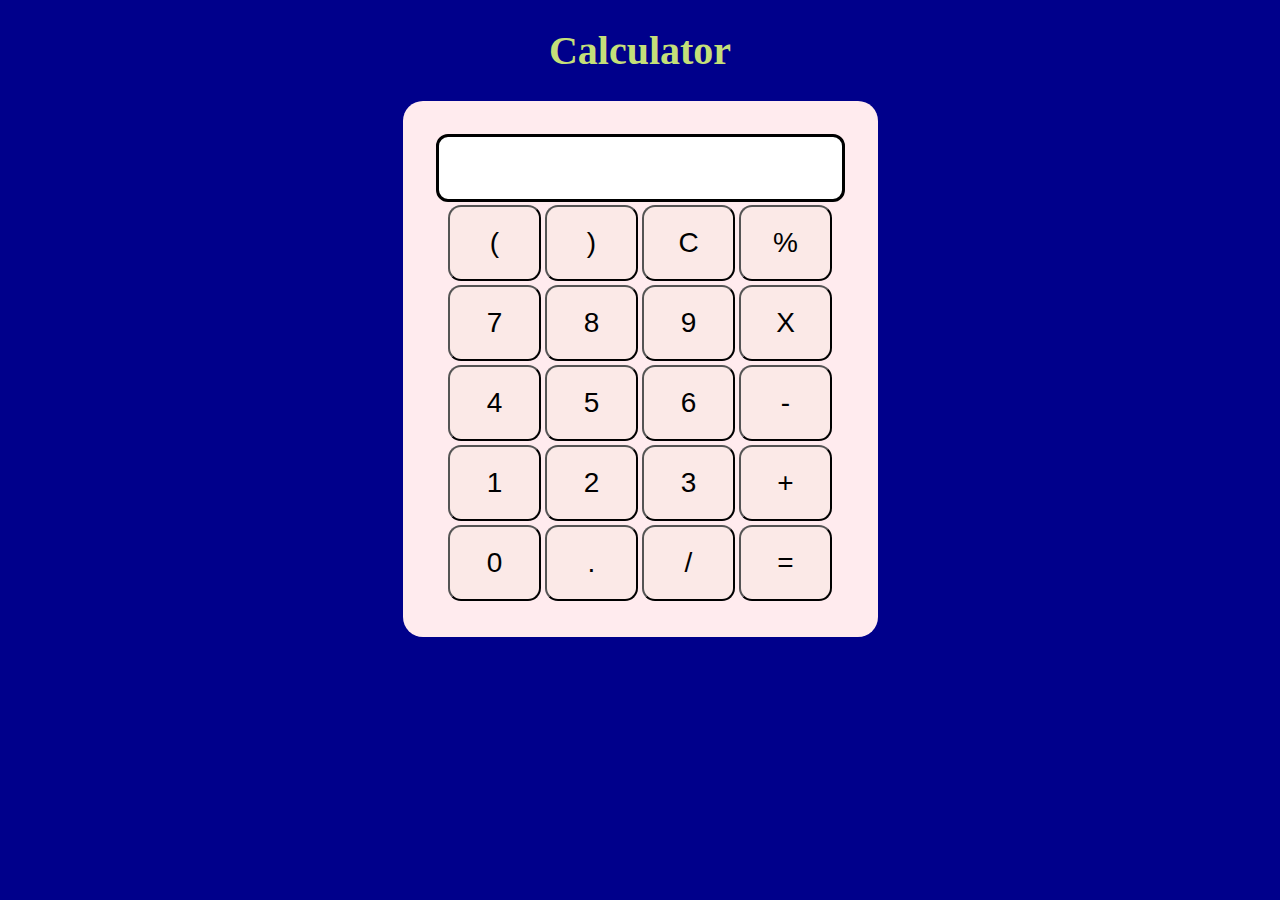
<file: calculator/index.html>
<!DOCTYPE html>
<html lang="en" style="background-color: darkblue;">
<head>
    <meta charset="UTF-8">
    <meta http-equiv="X-UA-Compatible" content="IE=edge">
    <meta name="viewport" content="width=device-width, initial-scale=1.0">
    <link rel="stylesheet" href="style.css">
    <title>calculator</title>
</head>
<body>
    <div class="container">
        <h1>Calculator</h1>
        <div class="calculator">
        <input type="text" id="screen">
        
        <table>
            <tr>
                 <td><button>(</button></td>
                 <td><button>)</button></td>
                 <td><button>C</button></td>
                 <td><button>%</button></td>
            </tr>
            <tr>
                <td><button>7</button></td>
                <td><button>8</button></td>
                <td><button>9</button></td>
                <td><button>X</button></td>
           </tr>
           <tr>
            <td><button>4</button></td>
            <td><button>5</button></td>
            <td><button>6</button></td>
            <td><button>-</button></td>
       </tr>
       <tr>
        <td><button>1</button></td>
        <td><button>2</button></td>
        <td><button>3</button></td>
        <td><button>+</button></td>
   </tr>
   <tr>
    <td><button>0</button></td>
    <td><button>.</button></td>
    <td><button>/</button></td>
    <td><button>=</button></td>
</tr>
        </table>
    </div>
    </div>
    
</body>
<script src="script.js"></script>
</script>
</html>
</file>
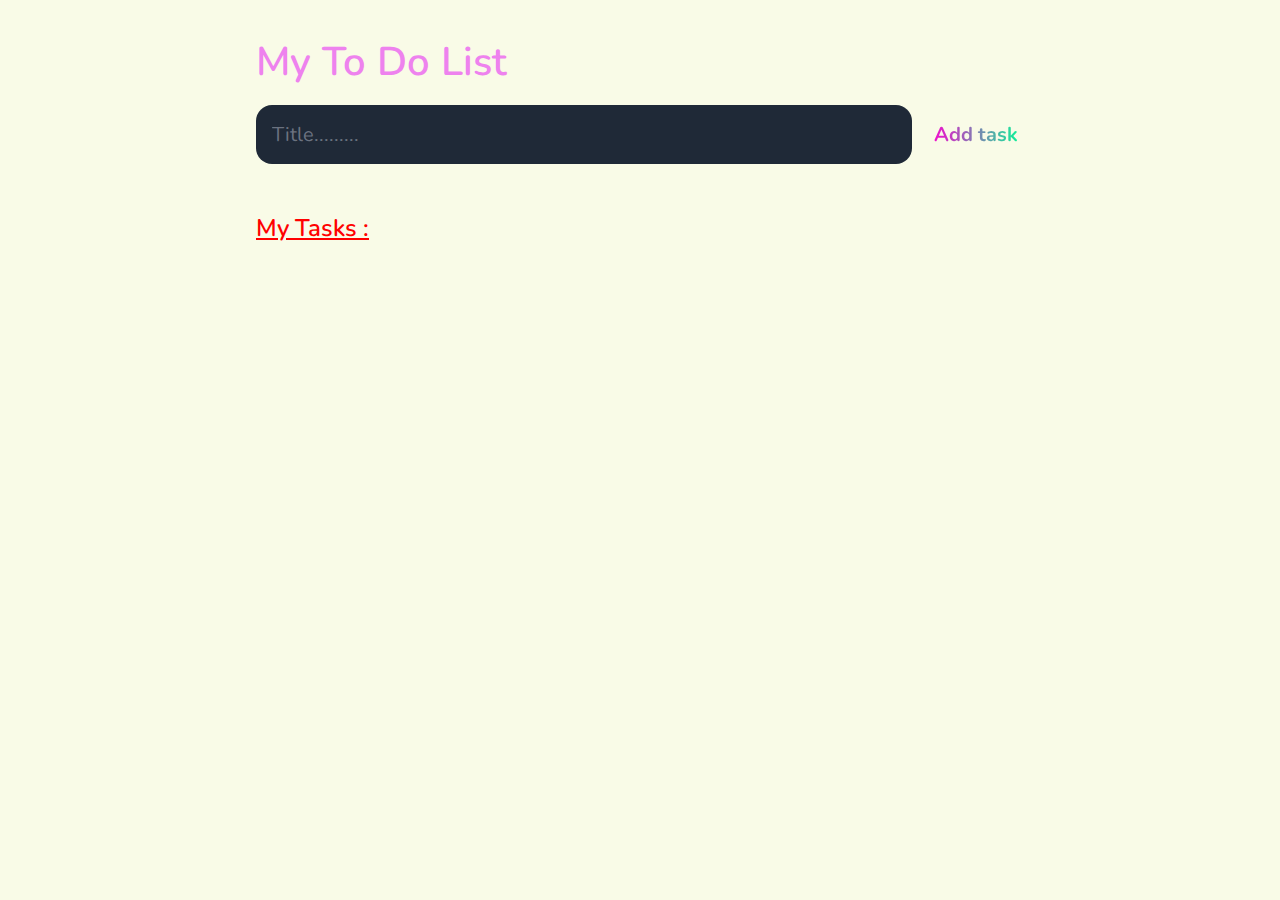
<file: todo-list/index.html>
<html lang="en">
<head>
    <meta charset="UTF-8">
    <meta http-equiv="X-UA-Compatible" content="IE=edge">
    <meta name="viewport" content="width=device-width, initial-scale=1.0">
    <title>Todo-List</title>

    <link rel="stylesheet" href="./style.css">
</head>
<body>

<header>
    <h1>My To Do List</h1>
    <form id="task-form">
        <input type="text" id="task-input" placeholder="Title........." />
        <input type="submit" name="" id="task-submit" value="Add task" />
    </form>
</header> 

<main>
    <section class="task-list">
        <h1><u>My Tasks :</u></h1>
        <div id="tasks">
    </section>

    
</main>
<script src="script.js"></script>
</body>
</html>
</file>
<file: calculator/style.css>
.container{
    
    text-align: center;
    background-color: darkblue;
}
h1{
    font-size: 40px;
     color: rgb(196, 223, 121);
}
input{
    font-size: 31px;
    height: 60px;
    border: 3px solid black;
    border-radius: 12px;
}
table{
    
    margin: auto;
}
button{
    font-size: 28px;
    background-color: #fbe9e7;
    width: 93px;
    height: 76px;
    border-radius: 13px;
    
}
.calculator{
    display: inline-block;
    border:5px rgb(123, 12, 227);
    background: #ffebee;
    padding: 33px;
    border-radius: 20px;
}
</file>
<file: todo-list/style.css>
@import url('https://fonts.googleapis.com/css2?family=Nunito:ital,wght@0,200;0,400;0,500;0,600;1,200&display=swap');

:root {
    --dark: #FFF0F5;
    --darker: #1F2937;
    --darkest: #111827;
    --grey: #6B7280;
    --light: #EEE;
    --pink: #EC4899;
    --purple: #885Cf6;
}

* {
    box-sizing: border-box;
    margin: 0;
    font-family: 'Nunito', sans-serif;
}

body{
    display: flex;
    flex-direction: column;
    min-height: 100vh;
    background: #f9fbe7;
    padding: 3px;
}

header{
    padding: 2rem 1rem;
    max-width: 800px;
    width: 100%;
    margin: 0 auto;
}

header h1 {
    font-size: 2.5rem;
    font-weight: 600;
    color: violet;
    margin-bottom: 1rem;
}

#task-form {
    display: flex;
}

input, button {
    appearance: none;
    border: none;
    outline: none;
    background: none;
}

#task-input {
    flex: 1 1 0%;
    background-color: var(--darker);
    padding: 1rem;
    border-radius: 1rem;
    margin-right: 1rem;
    color: var(--light);
    font-size: 1.25rem;
}

#task-input::placeholder {
    color: var(--grey);
}

#task-submit {
    color: var(--pink);
    font-size: 1.25rem;
    font-weight: 700;
    background-image: linear-gradient(to right, rgb(255, 0, 208), rgb(0, 255, 149));
    background-clip: text;
    -webkit-background-clip: text;
    -webkit-text-fill-color: transparent;
    cursor: pointer;
    transition: 0.4s;
}

#task-submit:hover {
    opacity: 0.8;
}

#task-submit:active {
    opacity: 0.6;
}

main {
    flex: 1 1 0%;
    max-width: 800;
    width: 100%;
    margin: 0 auto;
}

.task-list {
    padding: 1rem;
}

.task-list h1 {
    font-size: 1.5rem;
    font-weight: 600;
    color: red;
    margin-bottom: 1rem;
    font-family: sans-serif;
}

#tasks .task {
    display: flex;
    justify-content: space-between;
    background-color: var(--darkest);
    padding: 1rem;
    border-radius: 1rem;
    margin-bottom: 1rem;
}

#tasks .task .content {
    flex: 1 1 0%;
}

#tasks .task .content .text {
    color: var(--light);
    font-size: 1.125rem;
    width: 100%;
    display: block;
    transition: 0.4s;
}

#tasks .task .content .text:not(:read-only){
    color: var(--pink);
}

#tasks .task .actions {
    display: flex;
    margin: 0 -0.5rem;
}

#tasks .actions button {
    cursor: pointer;
    margin: 0 0.5rem;
    font-size: 1.125rem;
    font-weight: 700;
    text-transform: uppercase;
    transition: 0.4s;
}

#tasks .actions button:hover {
    opacity: 0.8;
}

#tasks .actions button:active {
    opacity: 0.6;
}

#tasks .actions .edit{
    background-image: linear-gradient(to right, var(--pink), var(--purple));
    background-clip: text;
    -webkit-background-clip: text;
    -webkit-text-fill-color: transparent;
    cursor: pointer;
}

#tasks .actions .delete {
    color: crimson;
}

.footer {
    background-color: var(--darkest);
    width: 99%;
    padding: 8px;
    bottom: 5px;
    margin-left: 5px;
    border-radius: 30px;
    text-align: center;
    color: #fff;
}

.footer a {
    color: #FFABE7;
}
</file>
